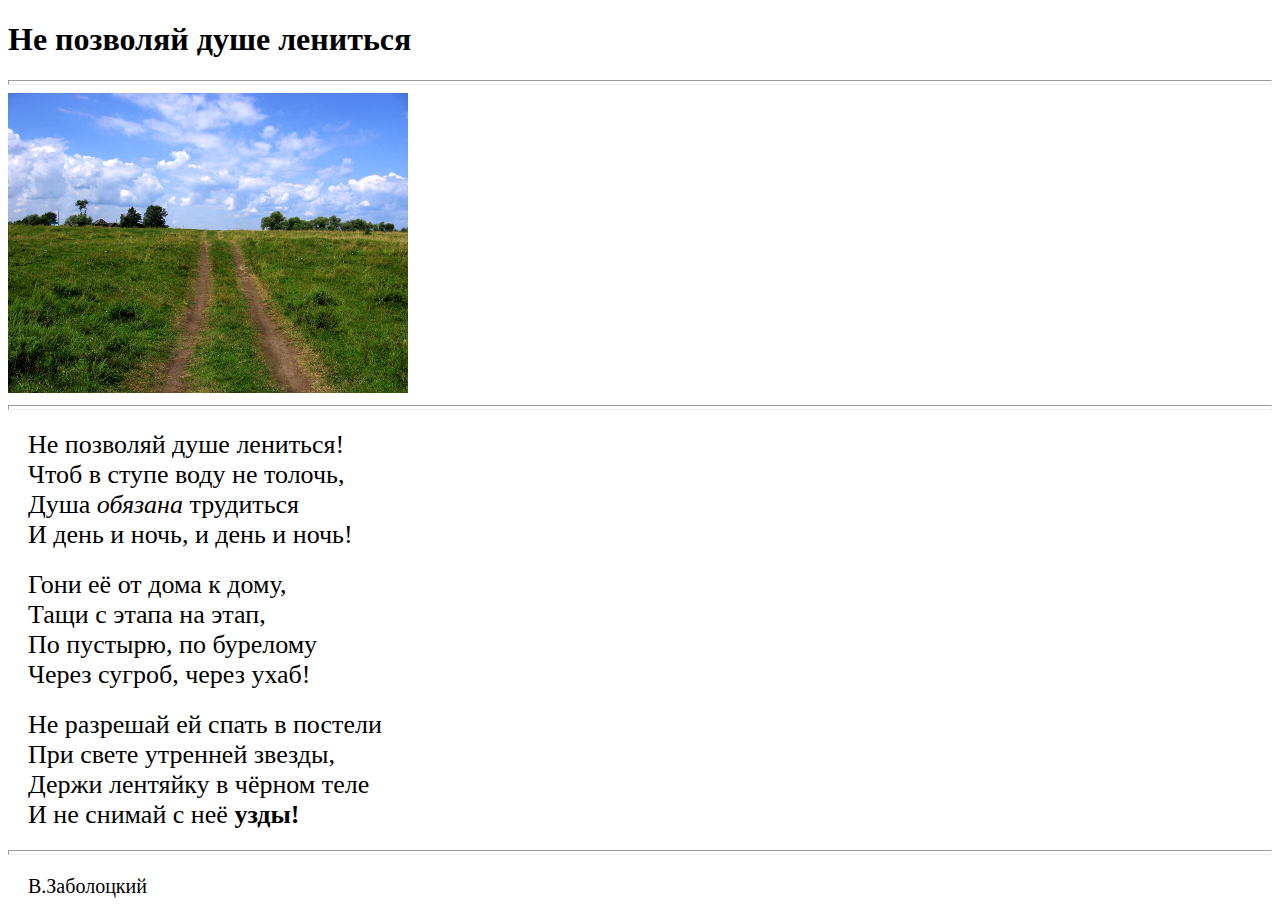
<file: src/main/webapp/HomeTask.html>
<!DOCTYPE html>
<html lang="en">
<head>
    <meta charset="UTF-8">
    <title>verse</title>
    <link rel="stylesheet" type="text/css" href="HomeTask.css" />
</head>
<body>
<h1>Не позволяй душе лениться</h1>
<hr>
<img src="IMG_1.jpg" height="300" width="400">
<hr>
<p>Не позволяй душе лениться!<br>
    Чтоб в ступе воду не толочь,<br>
    Душа <i>обязана</i> трудиться<br>
    И день и ночь, и день и ночь!</p>
<p>Гони её от дома к дому,<br>
    Тащи с этапа на этап,<br>
    По пустырю, по бурелому<br>
    Через сугроб, через ухаб!</p>
<p>Не разрешай ей спать в постели<br>
    При свете утренней звезды,<br>
    Держи лентяйку в чёрном теле<br>
    И не снимай с неё <b>узды!</b></p>
<hr>
<p class="author">В.Заболоцкий</p>
</body>
</html>
</file>
<file: src/main/webapp/HomeTask.css>
p {
    margin: 20px;
    font-size: 26px;
}

hr {
    height: 3px;
}

p.author {
    font-size: 20px;
}
</file>
